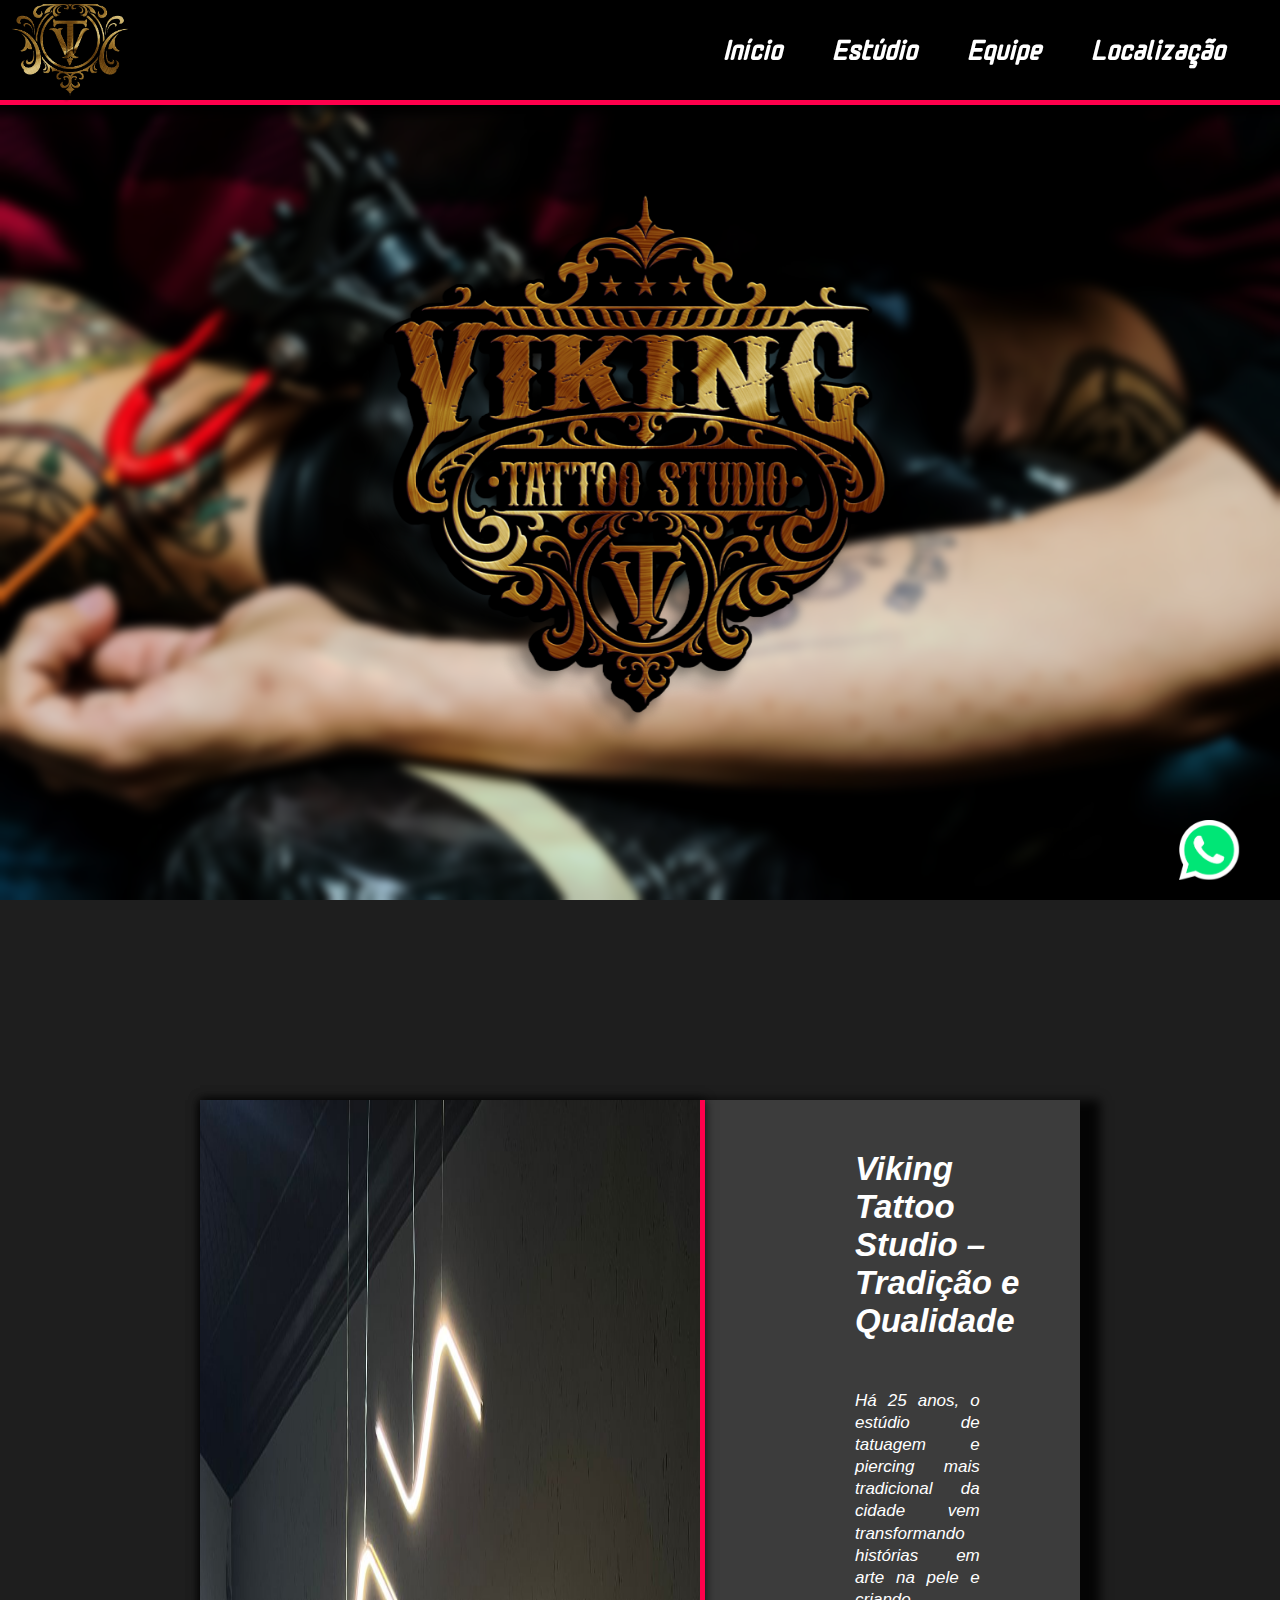
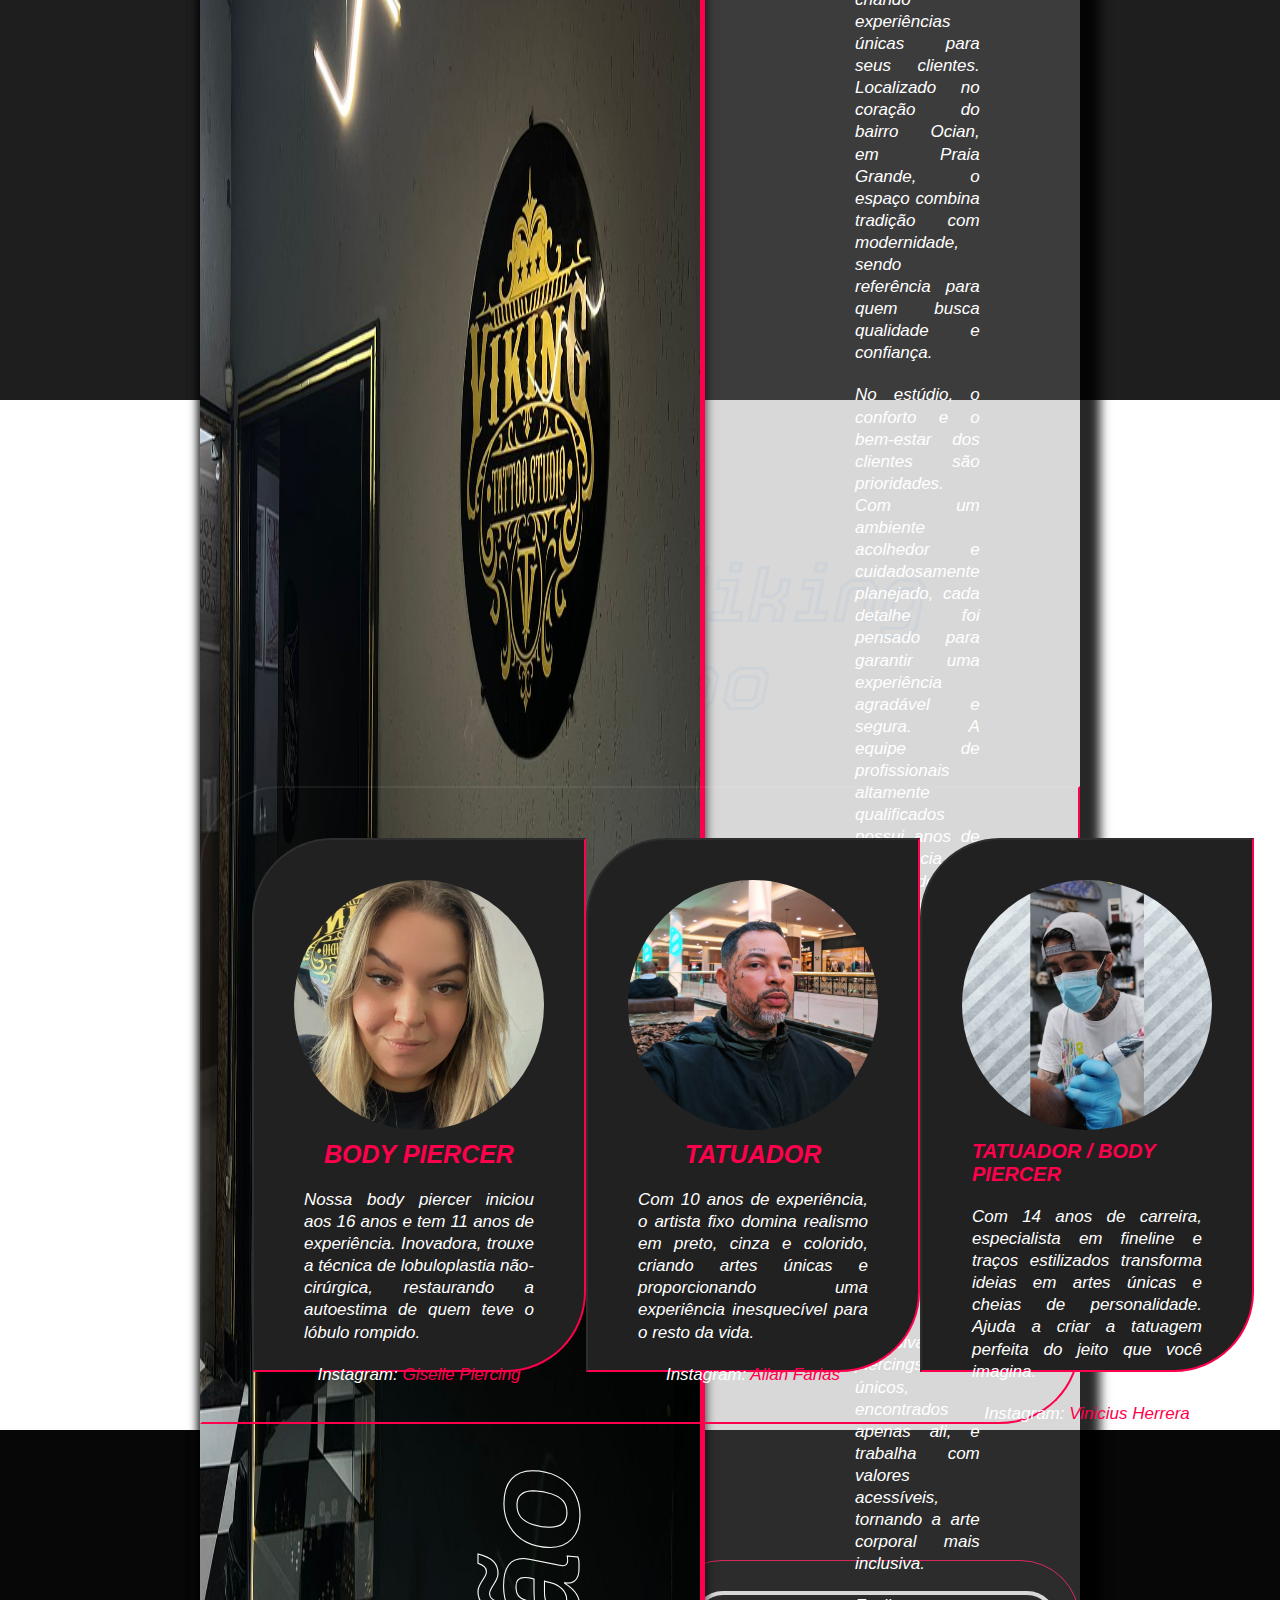
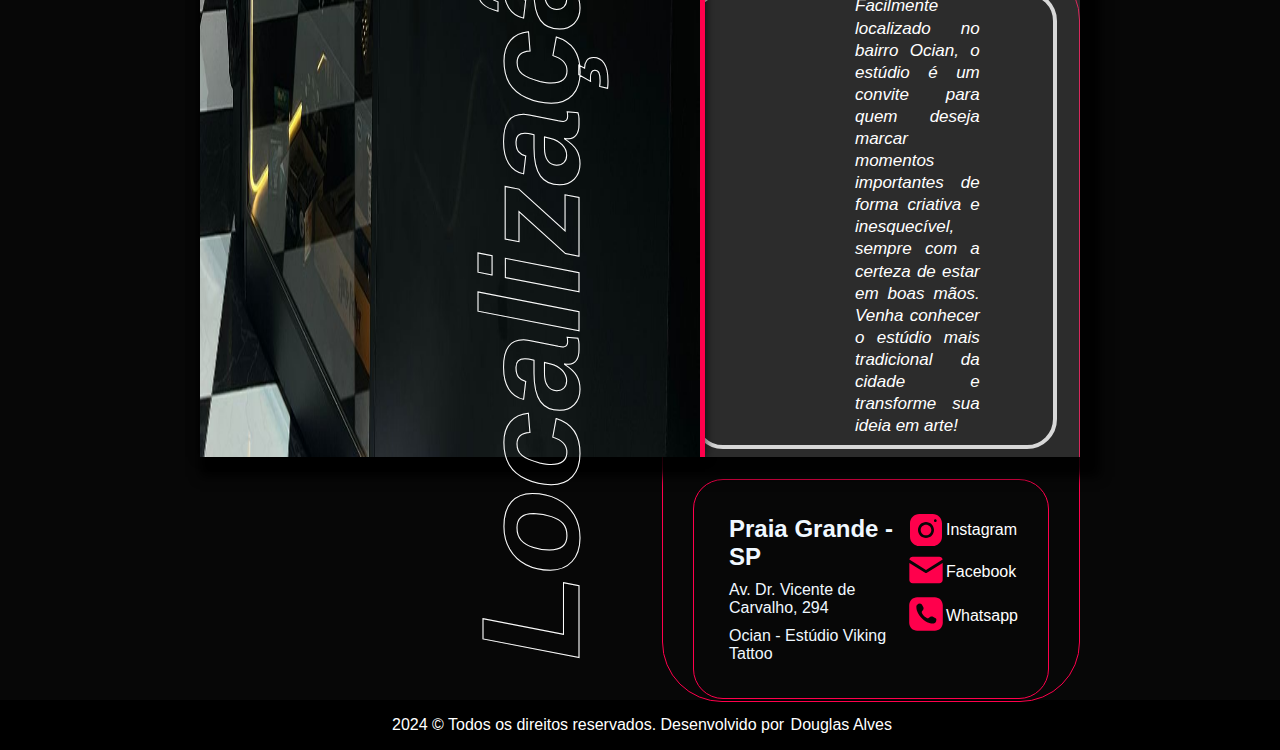
<file: index.html>
<!DOCTYPE html>
<html lang="pt-br">

<head>
    <meta charset="UTF-8">
    <meta name="viewport" content="width=device-width, initial-scale=1.0">
    <title>Viking Tattoo</title>
    <link rel="stylesheet" href="./style/style.css" />
    <link rel="preconnect" href="https://fonts.googleapis.com">
    <link rel="preconnect" href="https://fonts.gstatic.com" crossorigin>
    <link href="https://fonts.googleapis.com/css2?family=Tourney:ital,wght@0,100..900;1,100..900&display=swap"
        rel="stylesheet">
    <link href="https://fonts.googleapis.com/css2?family=Monomaniac+One&display=swap" rel="stylesheet">

</head>

<body>

    <!-- Menu de navegação -->
    <div class="menu-navegacao">
        <div class="logo-menu">
            <img src="./img/Monograma Viking_3d sem fundo.png" />
        </div>

        <nav>
            <a href="#inicio">Início</a>
            <a href="#estudio">Estúdio</a>
            <a href="#equipe">Equipe</a>
            <a href="#localizacao">Localização</a>
        </nav>

    </div>

    <!-- Página Inicial -->
    <section id="inicio" class="inicio">

        <div class="agende-aqui">
            <a href="https://api.whatsapp.com/send/?phone=%2B5513988350432&text&type=phone_number&app_absent=0">
                <img src="./img/WhatsApp_Logo_PNG_Sem_Fundo_Transparente.png">
            </a>
        </div>

        <div class="logo-pagina-incial">
            <img src="./img/logo-principal.png" />
        </div>
    </section>

    <!-- Informações sobre o Estúdio -->
    <section id="estudio" class="estudio">
        <div class="div-estudio">
            <img src="./img/viking.jfif" alt="" />
            <div class="div-texto">
                <h2>Viking Tattoo Studio – Tradição e Qualidade</h2>
                <p>Há 25 anos, o estúdio de tatuagem e piercing mais tradicional da cidade vem transformando histórias
                    em arte na pele e criando experiências únicas para seus clientes. Localizado no coração do bairro
                    Ocian, em Praia Grande, o espaço combina tradição com modernidade, sendo referência para quem busca
                    qualidade e confiança.
                </p>

                <p>No estúdio, o conforto e o bem-estar dos clientes são prioridades. Com um ambiente acolhedor e
                    cuidadosamente planejado, cada detalhe foi pensado para garantir uma experiência agradável e segura.
                    A equipe de profissionais altamente qualificados possui anos de experiência, garantindo que cada
                    tatuagem ou piercing seja feito com excelência e seguindo os mais rigorosos padrões de higiene e
                    segurança.
                </p>

                <p>Além disso, o atendimento é um diferencial: ágil, atencioso e personalizado, para que cada cliente
                    se sinta especial. O estúdio oferece uma seleção exclusiva de piercings únicos, encontrados apenas
                    ali, e trabalha com valores acessíveis, tornando a arte corporal mais inclusiva.
                </p>

                <p>Facilmente localizado no bairro Ocian, o estúdio é um convite para quem deseja marcar momentos
                    importantes de forma criativa e inesquecível, sempre com a certeza de estar em boas mãos. Venha
                    conhecer o estúdio mais tradicional da cidade e transforme sua ideia em arte!
                </p>
            </div>
        </div>
    </section>

    <!-- Informações sobre a Equipe -->
    <section id="equipe" class="equipe">
        <div class="div-quadro-equipe">
            <h2>Equipe Viking Tattoo</h2>

            <div class="apresentacao-equipe">
                <div class="div-um">

                    <img src="./img/giselle1por1.jpg" alt="" />
                    <h1>Body Piercer</h1>
                    <p>
                        Nossa body piercer iniciou aos 16 anos e tem 11 anos de experiência. Inovadora, trouxe a técnica
                        de lobuloplastia não-cirúrgica, restaurando a autoestima de quem teve o lóbulo rompido.
                    </p>

                    <p>Instagram: <a href="https://www.instagram.com/giselepiercing/">Giselle Piercing</a></p>

                </div>

                <div class="div-dois">

                    <img src="./img/allan.jfif" alt="" />
                    <h1>Tatuador</h1>
                    <p>
                        Com 10 anos de experiência, o artista fixo domina realismo em preto, cinza e colorido, criando
                        artes únicas e proporcionando uma experiência inesquecível para o resto da vida.
                    </p>

                    <p>Instagram: <a href="#">Allan Farias</a></p>

                </div>

                <div class="div-tres">

                    <img src="./img/vinicius.jpg" alt="" />
                    <h1>Tatuador / body piercer</h1>
                    <p>
                        Com 14 anos de carreira, especialista em fineline e traços estilizados transforma
                        ideias em artes únicas e cheias de personalidade. Ajuda a criar a tatuagem
                        perfeita do jeito que você imagina.
                    </p>

                    <p>Instagram: <a href="#">Vinicius Herrera</a></p>

                </div>
            </div>
        </div>
    </section>

    <!-- Informações sobre a Localização -->
    <section id="localizacao" class="localizacao">

        <div class="div-localizacao">
            <h1>Localização</h1>
        </div>

        <div class="mapa">

            <iframe id="maps"
                src="https://www.google.com/maps/embed?pb=!1m18!1m12!1m3!1d3644.1030975474296!2d-46.475283399999995!3d-24.0274293!2m3!1f0!2f0!3f0!3m2!1i1024!2i768!4f13.1!3m3!1m2!1s0x94ce1e55a7a07cfb%3A0xf20a6f0920002758!2sAv.%20Dr.%20Vicente%20de%20Carvalho%2C%20294%20-%20Cidade%20Ocian%2C%20Praia%20Grande%20-%20SP%2C%2011704-300!5e0!3m2!1spt-BR!2sbr!4v1733487519255!5m2!1spt-BR!2sbr"
                allowfullscreen="" loading="lazy" referrerpolicy="no-referrer-when-downgrade">
            </iframe>

            <div class="endereco-contato">
                <div id="endereco">
                    <h2>Praia Grande - SP</h2>
                    <p>Av. Dr. Vicente de Carvalho, 294</p>
                    <p>Ocian - Estúdio Viking Tattoo</p>
                </div>

                <div id="contato">
                    <ul>
                        <li><img src="./img/instagram-rosa.7d5cfe7a.svg" />
                            <p><a href="https://www.instagram.com/vikingptattoo/">Instagram</p>
                        </li>

                        <li> <img src="./img/email.1ddb9c09.svg" />
                            <p><a href="https://www.facebook.com/vikingptattoo/">Facebook</p>
                        </li>

                        <li> <img src="./img/phone.03efbcbc.svg" />
                            <p><a
                                    href="https://api.whatsapp.com/send/?phone=%2B5513988350432&text&type=phone_number&app_absent=0">Whatsapp
                            </p>
                        </li>

                    </ul>
                </div>
            </div>
        </div>
    </section>

    <footer>
        <p>2024 © Todos os direitos reservados. Desenvolvido por <a
                href="https://www.linkedin.com/in/dev-douglas-alves/">Douglas Alves</a></p>
    </footer>
</body>

</html>
</file>
<file: style/style.css>
html {
    scroll-behavior: smooth;
}

body {
    font-family: Arial, sans-serif;
}

* {
    margin: 0;
    padding: 0;
}

.menu-navegacao {
    position: fixed;
    top: 0;
    right: 0;
    width: 100%;
    display: flex;
    justify-content: right;
    background-color: #000000;
    box-shadow: 0px 0px 10px 10px rgba(0, 0, 0, 0.849);
    height: 100px;
    font-family: "Monomaniac One", serif;
    border-bottom: 5px solid #ff004c;
    backdrop-filter: blur(10px);
    font-style: italic;
    padding-right: 30px;
    z-index: 10;
}

.menu-navegacao a {
    display: flex;
    float: left;
    color: white;
    text-decoration: none;
    font-size: 30px;
    padding: 15px;
    margin: 10px;
    transition: background-color 0.5s ease, transform 0.5s ease;
}

.menu-navegacao a:hover {
    background-color: #ff004c;
    transform: scale(1.1);
    padding: 27px;
    margin: 0px;
}

section {
    padding: 0;
    height: 100vh;
}

.logo-menu {
    width: 200px;
    height: 100%;
    overflow: hidden;
    position: absolute;
    left: 0px;
}

.logo-menu img {
    width: 100%;
    height: 100%;
    object-fit: cover;
}

.logo-menu:hover {
    transform: scale(1.1);
    transition: 1s;
}

.inicio {
    background-attachment: fixed;
    background-image: url("../img/fundo-4.jpg");
    background-size: cover;
    background-position: center;
    background-repeat: no-repeat;
    height: 100vh;
}

.logo-pagina-incial {
    width: 100%;
    height: 100%;
    display: flex;
    justify-content: center;
    align-items: center;
    backdrop-filter: blur(5px);
}

.logo-pagina-incial img {
    max-width: 100%;
    max-height: 100%;
}

.agende-aqui a {
    width: 100px;
    height: 60px;
    display: flex;
    position: fixed;
    right: 1px;
    bottom: 20px;
    z-index: 9;
}

.agende-aqui a:hover {
    transform: scale(1.1);
    transition: 0.1s;
}

.estudio {
    padding: 200px 200px 0px 200px;
    background: #1E1E1E;
}

.div-estudio {
    display: flex;
    position: relative;
    box-shadow: 10px 10px 10px 10px rgba(0, 0, 0, 0.849);
    background: rgba(128, 128, 128, 0.308);
    color: white;
}

.div-estudio img {
    width: 500px;
    height: auto;
    border-right: 5px solid #ff004c;
    box-shadow: 0px 0px 10px 0px rgba(0, 0, 0, 0.849);
}

.div-texto h2 {
    padding: 50px 80px 50px 150px;
    align-items: top;
    font-size: 33px;
    font-style: italic;
}

.div-texto p {
    padding: 0px 150px 20px 150px;
    text-align: justify;
    line-height: 1.6;
    line-height: 1.3;
    font-size: 17px;
    font-style: italic;
}

.equipe {
    padding: 130px 200px 0px 200px;
    background-attachment: fixed;
    background-image: url("../img/sl_0210121_40570_29.jpg");
    background-size: cover;
    background-position: center;
    background-repeat: no-repeat;
    height: 100vh;
}


.div-quadro-equipe h2 {
    padding: 20px;
    font-size: 80px;
    text-align: center;
    font-style: italic;
    color: aliceblue;
    font-family: "Tourney", sans-serif;
    font-weight: 400;
    font-style: italic;
    margin-bottom: 40px;
}

.apresentacao-equipe {
    border: 2px solid #ffffff10;
    display: flex;
    position: relative;
    padding: 50px;
    border-bottom: 2px solid #ff004c;
    border-right: 2px solid #ff004c;
    border-radius: 80px 0;
    justify-content: space-between;
}

.apresentacao-equipe .div-um img {
    height: auto;
    width: 250px;
    object-fit: cover;
    border-radius: 50%;
}

.apresentacao-equipe .div-um {
    border: 2px solid #ff004c;
    height: 450px;
    background: #212121;
    color: white;
    border: 2px solid #ffffff10;
    border-bottom: 2px solid #ff004c;
    border-right: 2px solid #ff004c;
    border-radius: 80px 0;
    width: 350px;
    display: flex;
    flex-direction: column;
    position: relative;
    align-items: center;
    padding: 40px;
}

.apresentacao-equipe .div-um h1 {
    color: #ff004c;
    font-size: 25px;
    font-style: italic;
    text-transform: uppercase;
    padding: 10px;
}

.apresentacao-equipe .div-um p {
    text-align: justify;
    line-height: 1.6;
    line-height: 1.3;
    font-size: 17px;
    font-style: italic;
    word-break: break-word;
    padding: 10px;
}

.apresentacao-equipe .div-um a {
    text-decoration: none;
    color: #ff004c;
}

.apresentacao-equipe .div-dois img {
    height: auto;
    width: 250px;
    object-fit: cover;
    border-radius: 50%;
}

.apresentacao-equipe .div-dois {
    border: 2px solid #ff004c;
    height: 450px;
    background: #212121;
    color: white;
    border: 2px solid #ffffff10;
    border-bottom: 2px solid #ff004c;
    border-right: 2px solid #ff004c;
    border-radius: 80px 0;
    width: 350px;
    display: flex;
    flex-direction: column;
    position: relative;
    align-items: center;
    padding: 40px;
}

.apresentacao-equipe .div-dois h1 {
    color: #ff004c;
    font-size: 25px;
    font-style: italic;
    text-transform: uppercase;
    padding: 10px;
}

.apresentacao-equipe .div-dois p {
    text-align: justify;
    line-height: 1.6;
    line-height: 1.3;
    font-size: 17px;
    font-style: italic;
    word-break: break-word;
    padding: 10px;
}

.apresentacao-equipe .div-dois a {
    text-decoration: none;
    color: #ff004c;
}

.apresentacao-equipe .div-tres img {
    height: auto;
    width: 250px;
    object-fit: cover;
    border-radius: 50%;
}

.apresentacao-equipe .div-tres {
    border: 2px solid #ff004c;
    height: 450px;
    background: #212121;
    color: white;
    border: 2px solid #ffffff10;
    border-bottom: 2px solid #ff004c;
    border-right: 2px solid #ff004c;
    border-radius: 80px 0;
    width: 350px;
    display: flex;
    flex-direction: column;
    position: relative;
    align-items: center;
    padding: 40px;
}

.apresentacao-equipe .div-tres h1 {
    color: #ff004c;
    font-size: 20px;
    font-style: italic;
    text-transform: uppercase;
    padding: 10px;
}

.apresentacao-equipe .div-tres p {
    text-align: justify;
    line-height: 1.6;
    line-height: 1.3;
    font-size: 17px;
    font-style: italic;
    word-break: break-word;
    padding: 10px;
}

.apresentacao-equipe .div-tres a {
    text-decoration: none;
    color: #ff004c;
}

.localizacao {
    padding: 130px 200px 200px 200px;
    background: #070707;
    color: aliceblue;
    display: flex;
    height: 60vh;

}

.div-localizacao {
    font-size: 70px;
    font-style: italic;
    -webkit-text-stroke: 1px #ffffff;
    color: transparent;
    font-weight: 400;
    height: 100px;
    transform: rotate(180deg);
    writing-mode: vertical-lr;
    height: 700px;
    text-align: center;
    margin-left: 250px;
}

.mapa {
    border: 1px solid #ff004c;
    padding: 30px;
    border-radius: 60px;
    margin-left: 50px;
    width: 650px;
    height: 680px;
}

.endereco-contato {
    border: 1px solid #ff004c;
    margin-top: 30px;
    display: flex;
    padding: 30px;
    border-radius: 30px;
    justify-content: space-between;
}

#contato {
    display: flex;
    flex-wrap: wrap;
}

#contato p a {
    text-decoration: none;
    color: #ffffff;
}

#contato img {
    height: 40px;
    width: 40px;
}

#maps {
    border-radius: 30px;
    overflow: hidden;
    border: 4px solid #ffffff;
    display: block;
    width: 100%;
    height: 450px;
}

#endereco p, h2 {
    padding: 5px;
}

#contato ul li {
    display: flex;
    align-items: center;
    list-style: none;
}

footer {
    height: 50px;
    display: flex;
    align-items: center;
    justify-content: center;
    background: black;
}

footer a, a:visited {
    text-decoration: none;
    color: #ffffff;
    padding-left: 2px;
}
</file>
